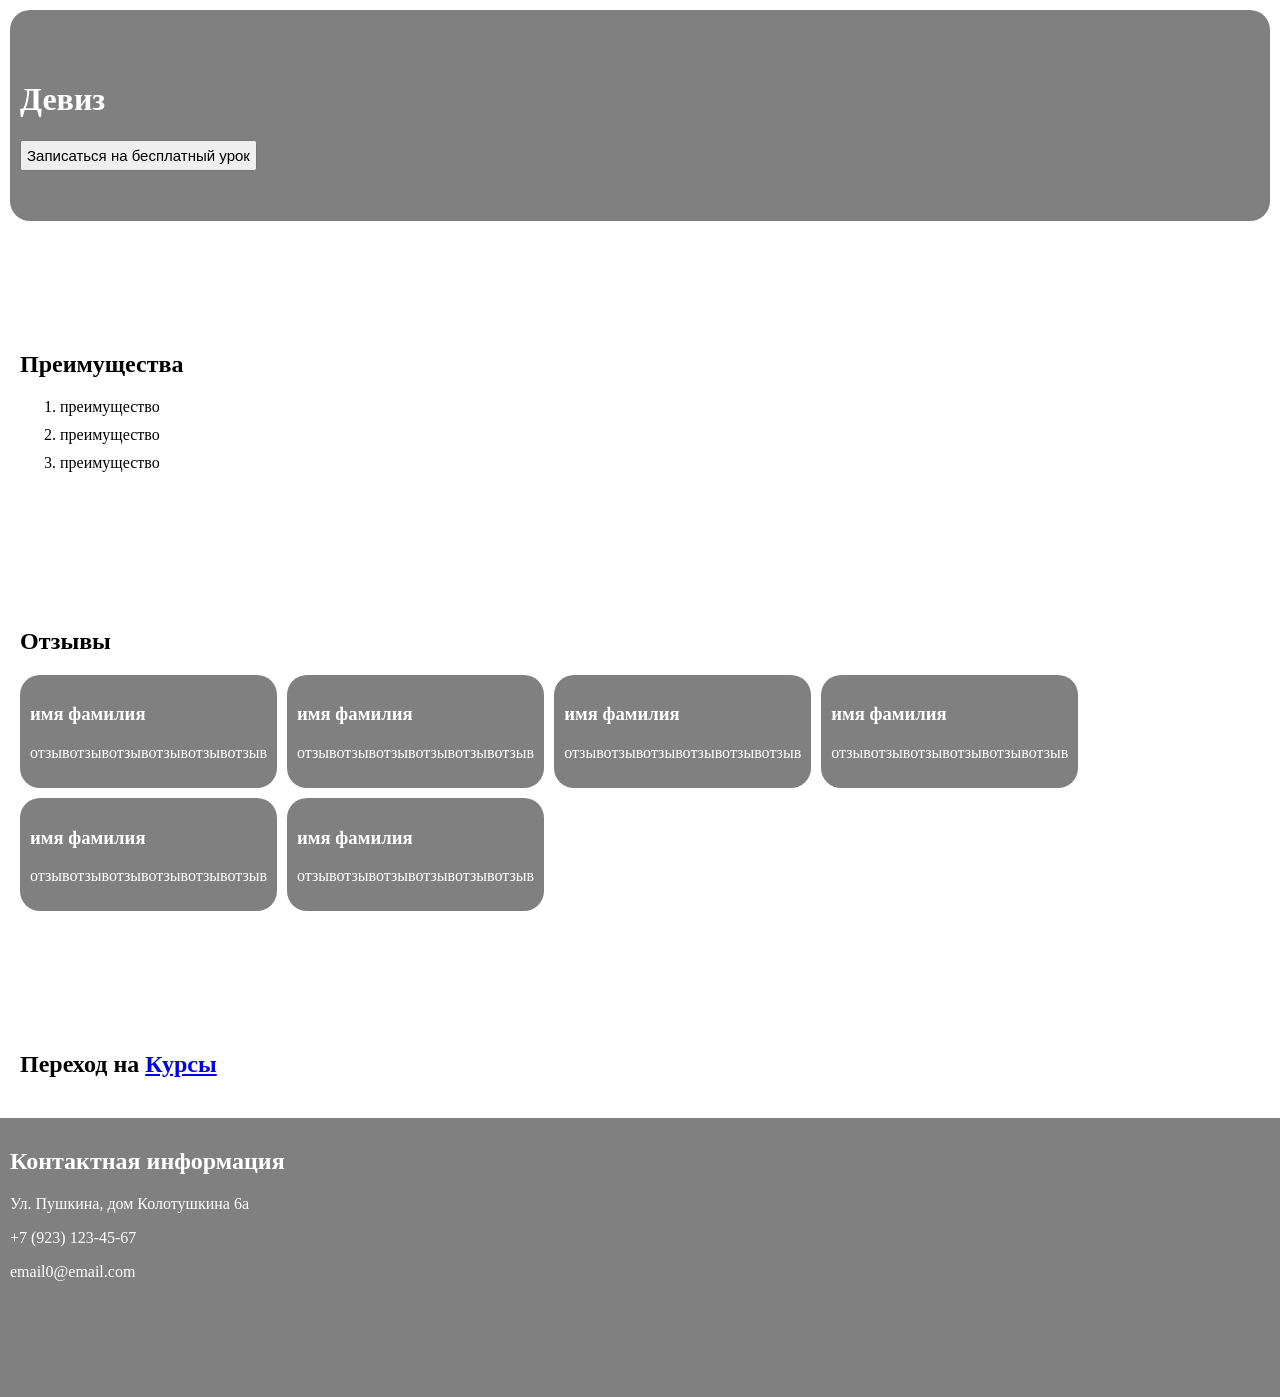
<file: index.html>
<!DOCTYPE html>
<html lang="en">
<head>
    <meta charset="UTF-8">
    <meta name="viewport" content="width=device-width, initial-scale=1.0">
    <title>Языковой портал</title>
    <link rel="stylesheet" href="styles/style.css">
</head>
<body>
    <main>
        <div class="dashboard">
            <h1>Девиз</h1>
            <button id="next">Записаться на бесплатный урок</button>
        </div>
        <section>
            <h2>Преимущества</h2>
            <ol>
                <li>преимущество</li>
                <li>преимущество</li>
                <li>преимущество</li>
            </ol>
        </section>
        <section>
            <!-- слайдер с отзывами -->
             <h2>Отзывы</h2>
             <div class="slider">
                <div class="review">
                    <h3>имя фамилия</h3>
                    <p>отзывотзывотзывотзывотзывотзыв</p>
                </div>
                <div class="review">
                    <h3>имя фамилия</h3>
                    <p>отзывотзывотзывотзывотзывотзыв</p>
                </div>
                <div class="review">
                    <h3>имя фамилия</h3>
                    <p>отзывотзывотзывотзывотзывотзыв</p>
                </div>
                <div class="review">
                    <h3>имя фамилия</h3>
                    <p>отзывотзывотзывотзывотзывотзыв</p>
                </div>
                <div class="review">
                    <h3>имя фамилия</h3>
                    <p>отзывотзывотзывотзывотзывотзыв</p>
                </div>
                <div class="review">
                    <h3>имя фамилия</h3>
                    <p>отзывотзывотзывотзывотзывотзыв</p>
                </div>
             </div>
        </section>
        <section>
            <h2>Переход на <a href="pages/courses.html">Курсы</a></h2>
        </section>
    </main>
    <footer>
        <h2>Контактная информация</h2>
        <p>Ул. Пушкина, дом Колотушкина 6а</p>
        <p>+7 (923) 123-45-67</p>
        <p>email0@email.com</p>
    </footer>
</body>
</html>
</file>
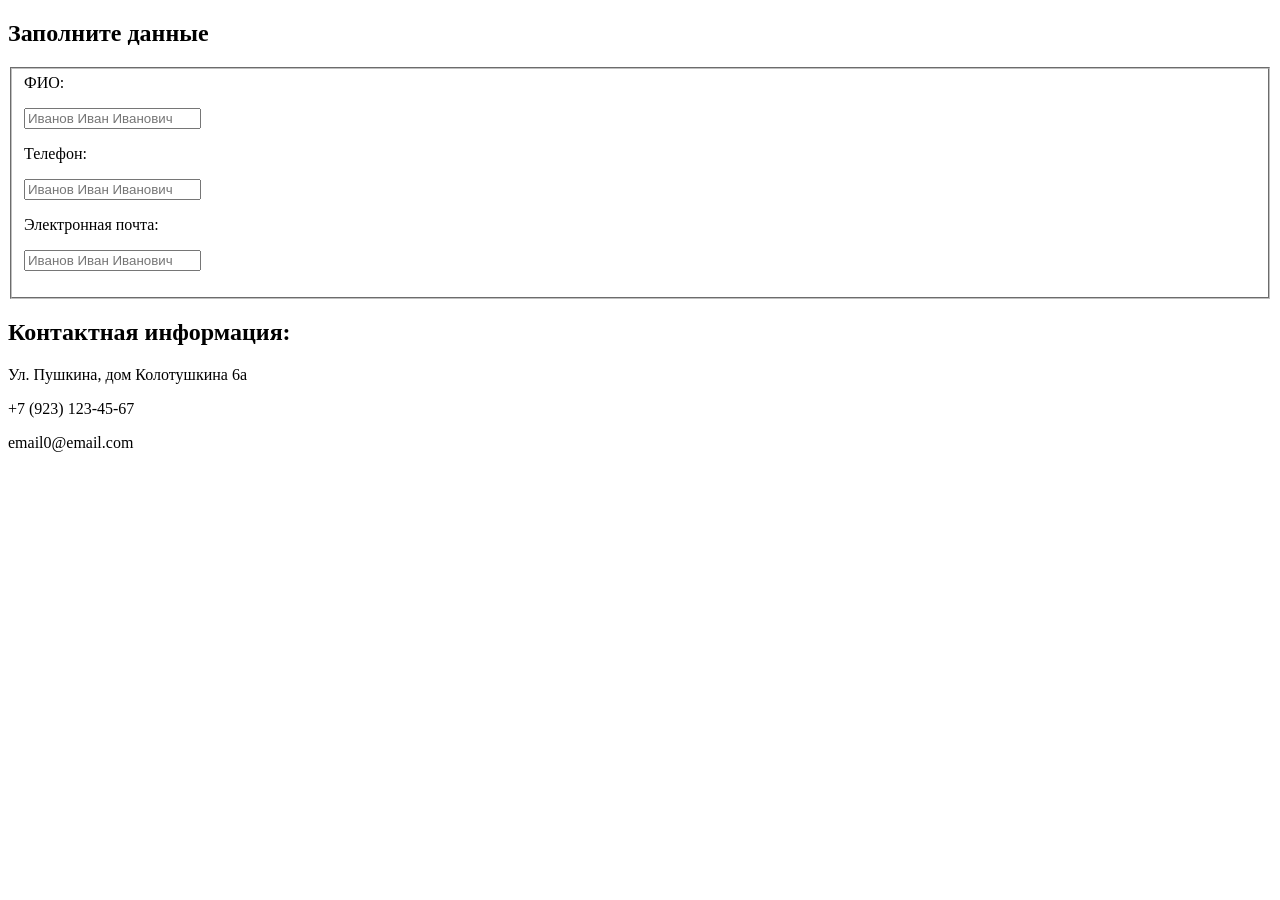
<file: pages/recording.html>
<!DOCTYPE html>
<html lang="en">
<head>
    <meta charset="UTF-8">
    <meta name="viewport" content="width=device-width, initial-scale=1.0">
    <title>Страница записи</title>
</head>
<body>
    <main>
        <section>
            <h2>Заполните данные</h2>
            <form action="#" method="POST">
                <fieldset>
                    <div>
                        <label for="username">ФИО:</label>
                        <p>
                            <input type="text" id="username" name="username" placeholder="Иванов Иван Иванович">
                        </p>
                    </div>
                    <div>
                        <label for="number">Телефон:</label>
                        <p>
                            <input type="text" id="number" name="number" placeholder="Иванов Иван Иванович">
                        </p>
                    </div>
                    <div>
                        <label for="email">Электронная почта:</label>
                        <p>
                            <input type="text" id="number" name="number" placeholder="Иванов Иван Иванович">
                        </p>
                    </div>
                </fieldset>
            </form>
        </section>
    </main>
    <footer>
        <h2>Контактная информация:</h2>
        <p>Ул. Пушкина, дом Колотушкина 6а</p>
        <p>+7 (923) 123-45-67</p>
        <p>email0@email.com</p>
    </footer>
</body>
</html>
</file>
<file: styles/style.css>
body {
    margin: 0;
}

main {
    margin: 10px;
}

.dashboard {
    background-color: gray;
    border-radius: 20px;
    padding: 50px 10px;
    color: white;
}

button {
    padding: 5px;
    font-size: 15px;
}

/* сделать анимацию кнопке */

section {
    padding: 10px;
    margin-top: 100px;
}

li {
    margin: 10px 0px;
}

.slider {
    display: flex;
    flex-wrap: wrap;
    gap: 10px;
}

.review {
    background-color: gray;
    color: white;
    border-radius: 20px;
    padding: 10px;
}

footer {
    background-color: gray;
    color: white;
    padding: 10px;
    padding-bottom: 100px;
}

/* pages/courses.html */

.courses {
    display: flex;
    flex-wrap: wrap;
    justify-content: center;
}

.container {
    background-color: gray;
    color: white;
    border-radius: 20px;
    display: flex;
    margin: 10px 10px;
    width: 45%;
    overflow: hidden;
}

.content {
    padding: 10px;
}

img {
    width: 200px;
    height: 200px;
    background-color: red;
    object-fit: cover;
    display: block;
}

.price {
    font-size: 20px;
    font-style: italic;
    font-weight: 1000;
    color: red;
}

.back {
    padding: 10px;
}

/* #total {
    padding: 0px;
} */
</file>
